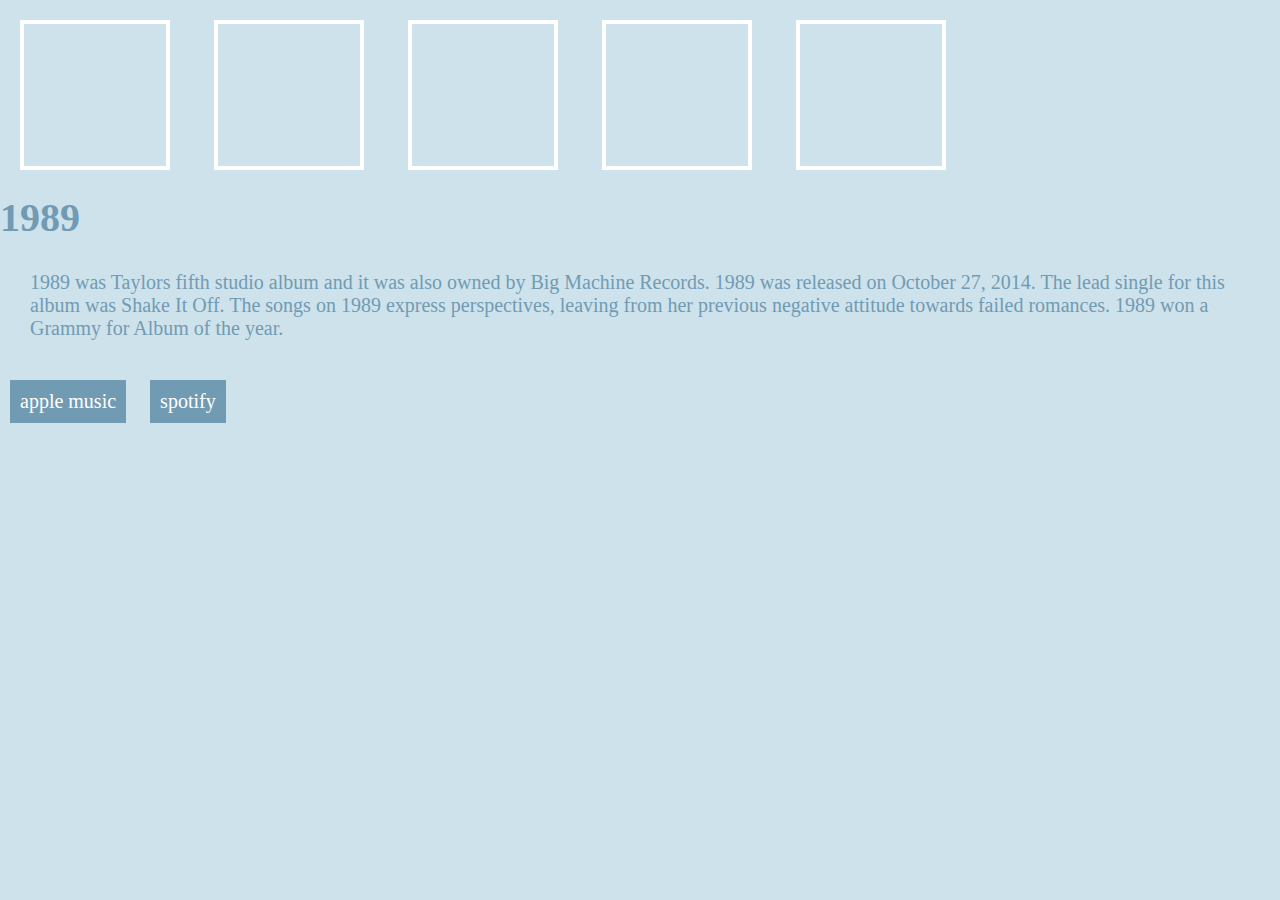
<file: 1989.html>
<!DOCTYPE html>
<html lang="en">
    <head>
        <title>1989</title>
        <meta name="description" content="an html basic: Boiler Plate">
        <meta name="author" content="Bianca Pizzuco">
        <link rel="stylesheet" href="1989.css">
    </head>
    <body>
    <div class="nineteen1"></div>
    <div class="nineteen2"></div>
    <div class="nineteen3"></div>
    <div class="nineteen4"></div>
    <div class="nineteen5"></div>
    <h1>1989</h1>
    <p class="text">1989 was Taylors fifth studio album and it was also owned by Big Machine Records. 1989 was released on October 27, 2014. The lead single for this album was Shake It Off. The songs on 1989 express perspectives, leaving from her previous negative attitude towards failed romances. 1989 won a Grammy for Album of the year. </p>
    <a href="https://music.apple.com/ca/album/1989/1440935467" class="button">apple music</a>
    <a href="https://open.spotify.com/album/1yGbNOtRIgdIiGHOEBaZWf" class="button">spotify</a>
</body>
</html>
</file>
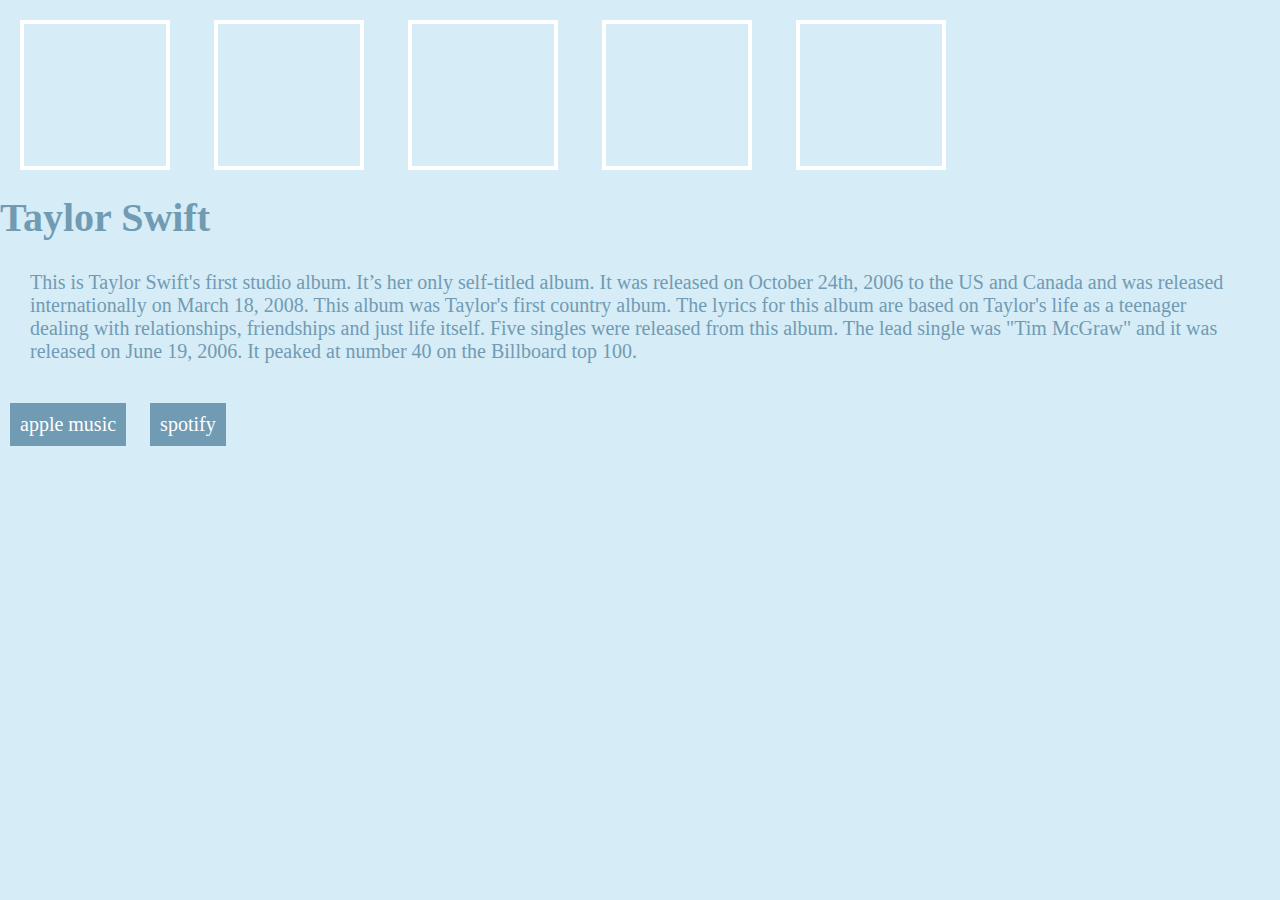
<file: debut.html>
<!DOCTYPE html>
<html lang="en">
    <head>
        <title>Taylor Swift</title>
        <meta name="description" content="an html basic: Boiler Plate">
        <meta name="author" content="Bianca Pizzuco">
        <link rel="stylesheet" href="debut.css">
    </head>
    <body>
    <div class="debut1"></div>
    <div class="debut2"></div>
    <div class="debut4"></div>
    <div class="debut5"></div>
    <div class="debut3"></div>
    <h1>Taylor Swift</h1>
    <p class="text">This is Taylor Swift's first studio album. It’s her only self-titled album. It was released on October 24th, 2006 to the US and Canada and was released internationally on March 18, 2008. This album was Taylor's first country album. The lyrics for this album are based on Taylor's life as a teenager dealing with relationships, friendships and just life itself. Five singles were released from this album. The lead single was "Tim McGraw" and it was released on June 19, 2006. It peaked at number 40 on the Billboard top 100.  </p>
    <a href="https://music.apple.com/ca/album/taylor-swift-bonus-track-version/1440913923" class="button">apple music</a>
    <a href="https://open.spotify.com/album/7mzrIsaAjnXihW3InKjlC3" class="button">spotify</a>
</body>
</html>
</file>
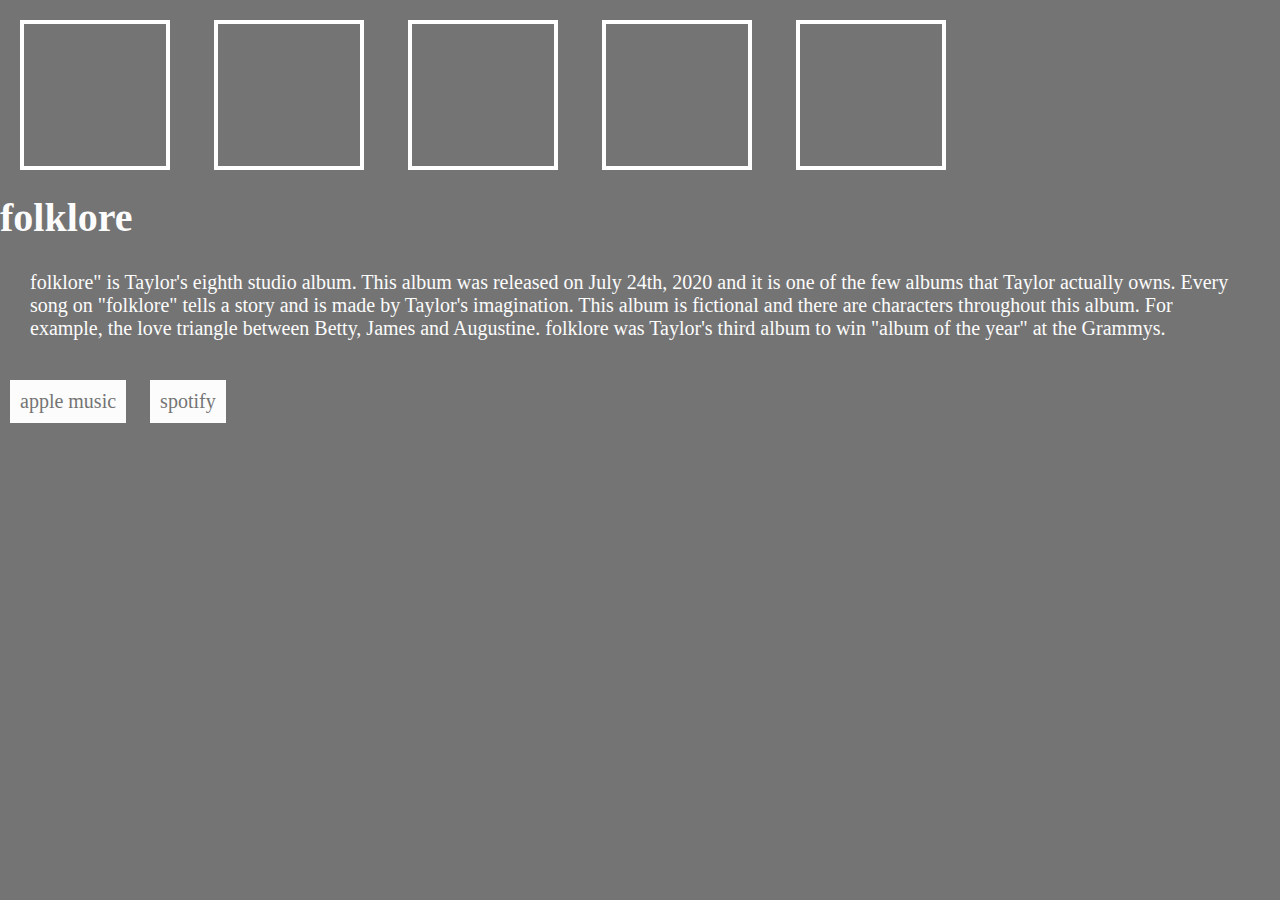
<file: folklore.html>
<!DOCTYPE html>
<html lang="en">
    <head>
        <title>folklore</title>
        <meta name="description" content="an html basic: Boiler Plate">
        <meta name="author" content="Bianca Pizzuco">
        <link rel="stylesheet" href="folklore.css">
    </head>
    <body>
    <div class="folk1"></div>
    <div class="folk2"></div>
    <div class="folk3"></div>
    <div class="folk4"></div>
    <div class="folk5"></div>
    <h1>folklore</h1>
    <p  class="text">folklore" is Taylor's eighth studio album. This album was released on July 24th, 2020 and it is one of the few albums that Taylor actually owns. Every song on "folklore" tells a story and is made by Taylor's imagination. This album is fictional and there are characters throughout this album. For example, the love triangle between Betty, James and Augustine. folklore was Taylor's third album to win "album of the year" at the Grammys. </p>
    <a href="https://music.apple.com/ca/album/folklore-deluxe-version/1528112358" class="button">apple music</a>
    <a href="https://open.spotify.com/album/1pzvBxYgT6OVwJLtHkrdQK?si=2TAlcZEfQmu7bmDoTy5i5w" class="button">spotify</a>
</body>
</html>
</file>
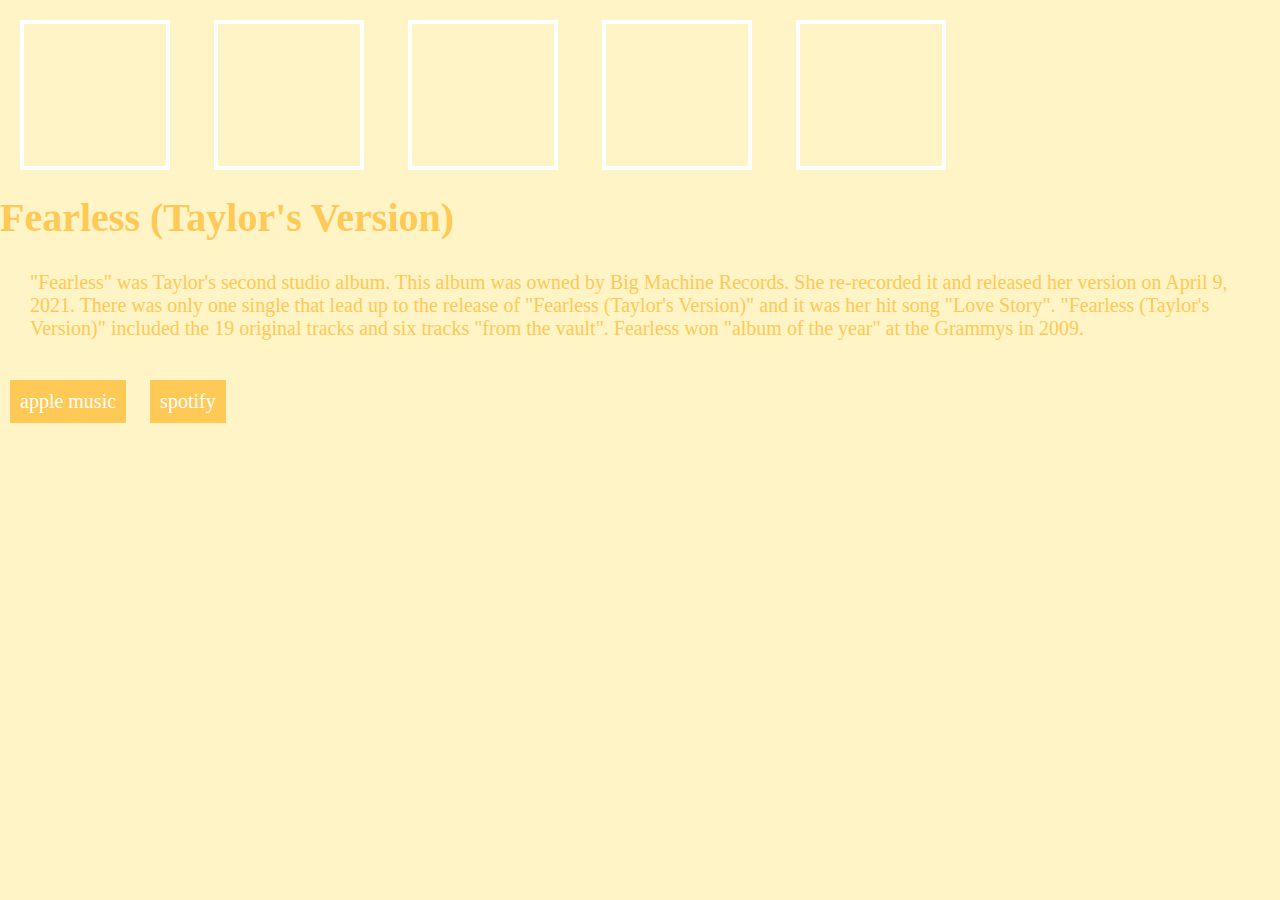
<file: ftv.html>
<!DOCTYPE html>
<html lang="en">
    <head>
        <title>Fearless (Taylor's Version)</title>
        <meta name="description" content="an html basic: Boiler Plate">
        <meta name="author" content="Bianca Pizzuco">
        <link rel="stylesheet" href="ftv.css">
    </head>
    <body>
    <div class="ftv1"></div>
    <div class="ftv2"></div>
    <div class="ftv3"></div>
    <div class="ftv4"></div>
    <div class="ftv5"></div>
    <h1>Fearless (Taylor's Version)</h1>
    <p class="text">"Fearless" was Taylor's second studio album. This album was owned by Big Machine Records. She re-recorded it and released her version on April 9, 2021. There was only one single that lead up to the release of "Fearless (Taylor's Version)" and it was her hit song  "Love Story". "Fearless (Taylor's Version)" included the 19 original tracks and six tracks "from the vault". Fearless won "album of the year" at the Grammys in 2009. </p>
    <a href="https://music.apple.com/ca/album/fearless-taylors-version/1552791073" class="button">apple music</a>
    <a href="https://open.spotify.com/album/4hDok0OAJd57SGIT8xuWJH?si=bdsN5R2OTUGGVFUOuia9Dg" class="button">spotify</a>
</body>
</html>
</file>
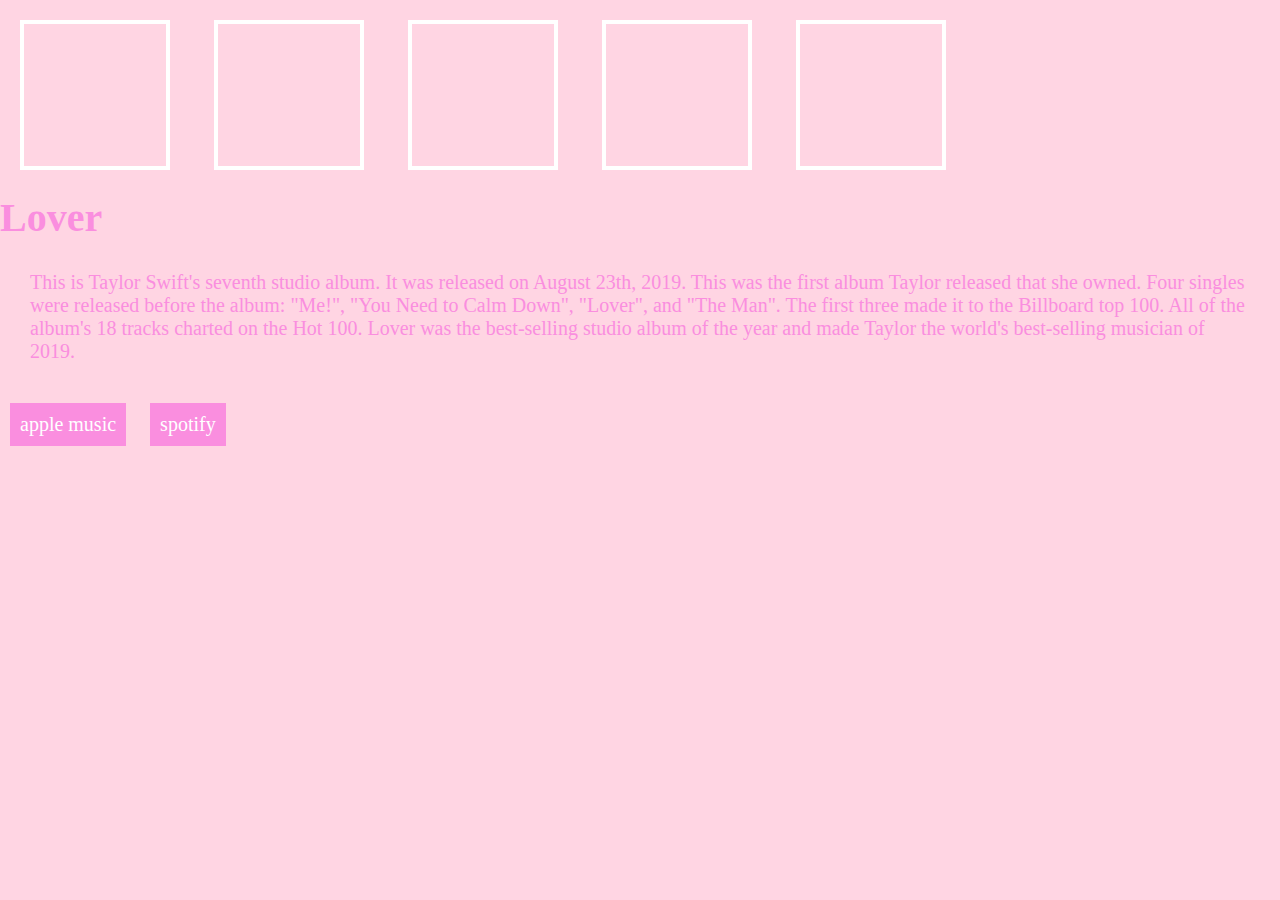
<file: lover.html>
<!DOCTYPE html>
<html lang="en">
    <head>
        <title>Lover</title>
        <meta name="description" content="an html basic: Boiler Plate">
        <meta name="author" content="Bianca Pizzuco">
        <link rel="stylesheet" href="lover.css">
    </head>
    <body>
    <div class="lover1"></div>
    <div class="lover2"></div>
    <div class="lover3"></div>
    <div class="lover4"></div>
    <div class="lover5"></div>
    <h1>Lover</h1>
    <p class="text">This is Taylor Swift's seventh studio album. It was released on August 23th, 2019. This was the first album Taylor released that she owned. Four singles were released before the album: "Me!", "You Need to Calm Down", "Lover", and "The Man". The first three made it to the Billboard top 100. All of the album's 18 tracks charted on the Hot 100. Lover was the best-selling studio album of the year and made Taylor the world's best-selling musician of 2019.</p>
    <a href="https://music.apple.com/ca/album/lover/1468058165" class="button">apple music</a>
    <a href="https://open.spotify.com/album/1NAmidJlEaVgA3MpcPFYGq?si=7MFUee2YTV2EKEXoEkU-_g" class="button">spotify</a>
</body>
</html>
</file>
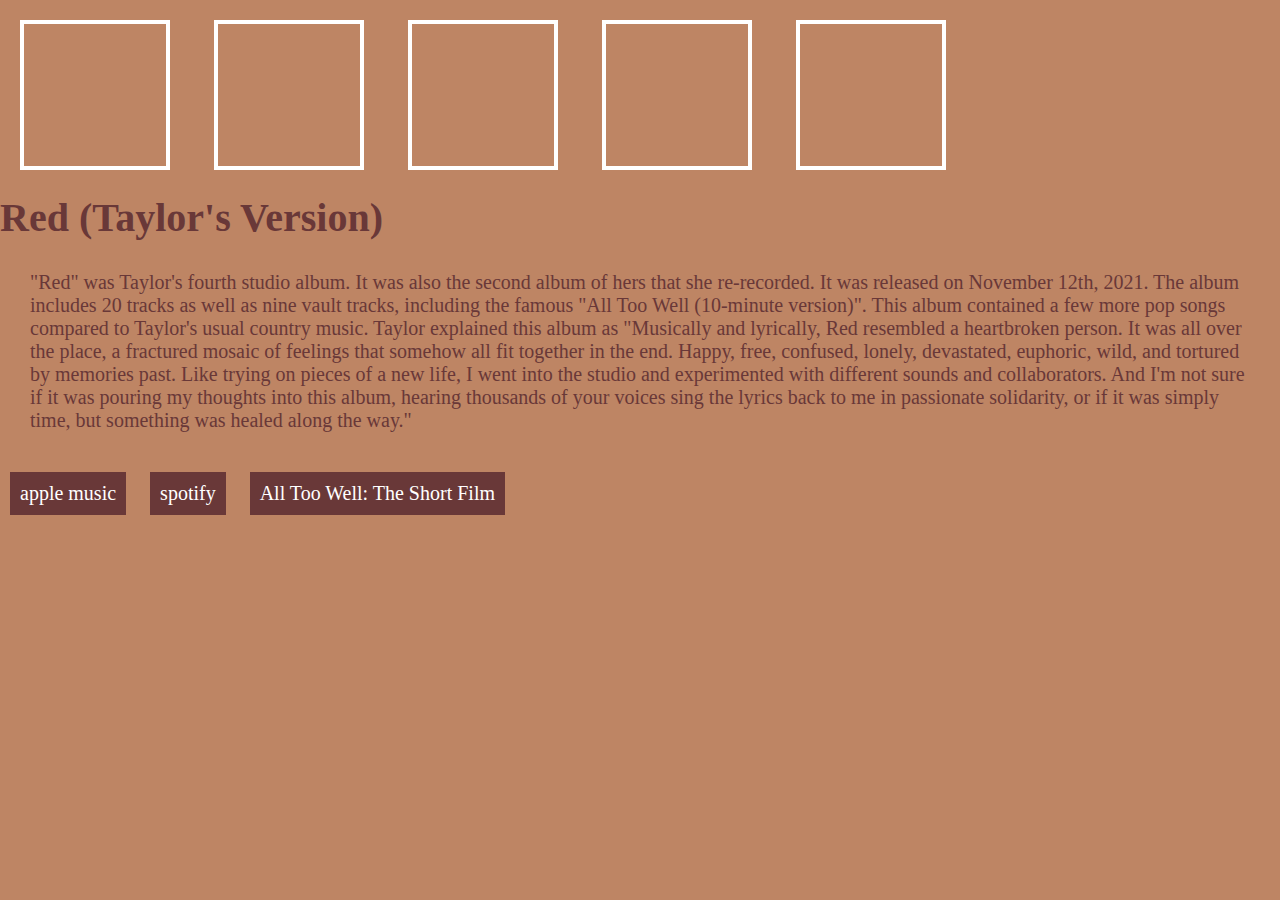
<file: redtv.html>
<!DOCTYPE html>
<html lang="en">
    <head>
        <title>Red (Taylor's Version)</title>
        <meta name="description" content="an html basic: Boiler Plate">
        <meta name="author" content="Bianca Pizzuco">
        <link rel="stylesheet" href="redtv.css">
    </head>
    <body>
    <div class="red1"></div>
    <div class="red2"></div>
    <div class="red3"></div>
    <div class="red4"></div>
    <div class="red5"></div>
    <h1>Red (Taylor's Version)</h1>
    <p class="text">"Red" was Taylor's fourth studio album. It was also the second album of hers that she re-recorded. It was released on November 12th, 2021. The album includes 20 tracks as well as nine vault tracks, including the famous "All Too Well (10-minute version)". This album contained a few more pop songs compared to Taylor's usual country music. Taylor explained this album as "Musically and lyrically, Red resembled a heartbroken person. It was all over the place, a fractured mosaic of feelings that somehow all fit together in the end. Happy, free, confused, lonely, devastated, euphoric, wild, and tortured by memories past. Like trying on pieces of a new life, I went into the studio and experimented with different sounds and collaborators. And I'm not sure if it was pouring my thoughts into this album, hearing thousands of your voices sing the lyrics back to me in passionate solidarity, or if it was simply time, but something was healed along the way."</p>
    <a href="https://music.apple.com/ca/album/red-taylors-version-video-deluxe/1595423133" class="button">apple music</a>
    <a href="https://open.spotify.com/album/6kZ42qRrzov54LcAk4onW9" class="button">spotify</a>
    <a href="https://youtu.be/tollGa3S0o8" class="button">All Too Well: The Short Film</a>
</body>
</html>
</file>
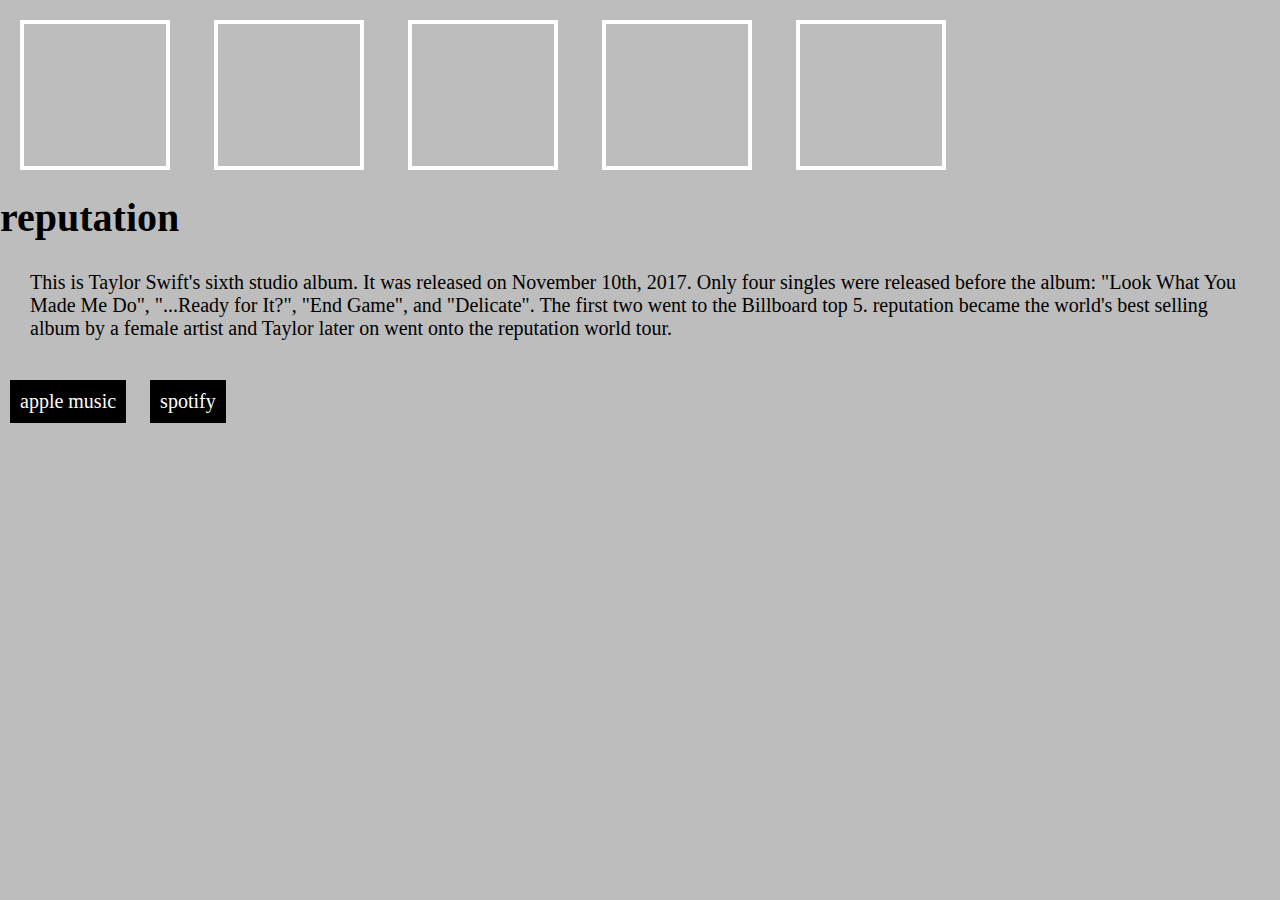
<file: rep.html>
<!DOCTYPE html>
<html lang="en">
    <head>
        <title>Reputation</title>
        <meta name="description" content="an html basic: Boiler Plate">
        <meta name="author" content="Bianca Pizzuco">
        <link rel="stylesheet" href="rep.css">
    </head>
    <body>
    <div class="rep1"></div>
    <div class="rep2"></div>
    <div class="rep3"></div>
    <div class="rep4"></div>
    <div class="rep5"></div>
    <h1>reputation</h1>
    <p class="text">This is Taylor Swift's sixth studio album. It was released on November 10th, 2017. Only four singles were released before the album: "Look What You Made Me Do", "...Ready for It?", "End Game", and "Delicate". The first two went to the Billboard top 5. reputation became the world's best selling album by a female artist and Taylor later on went onto the reputation world tour.</p>
    <a href="https://music.apple.com/ca/album/reputation/1440933849" class="button">apple music</a>
    <a href="https://open.spotify.com/album/6DEjYFkNZh67HP7R9PSZvv?si=A7lnSt1NSZCk2S4UAUl2ig" class="button">spotify</a>
</body>
</html>
</file>
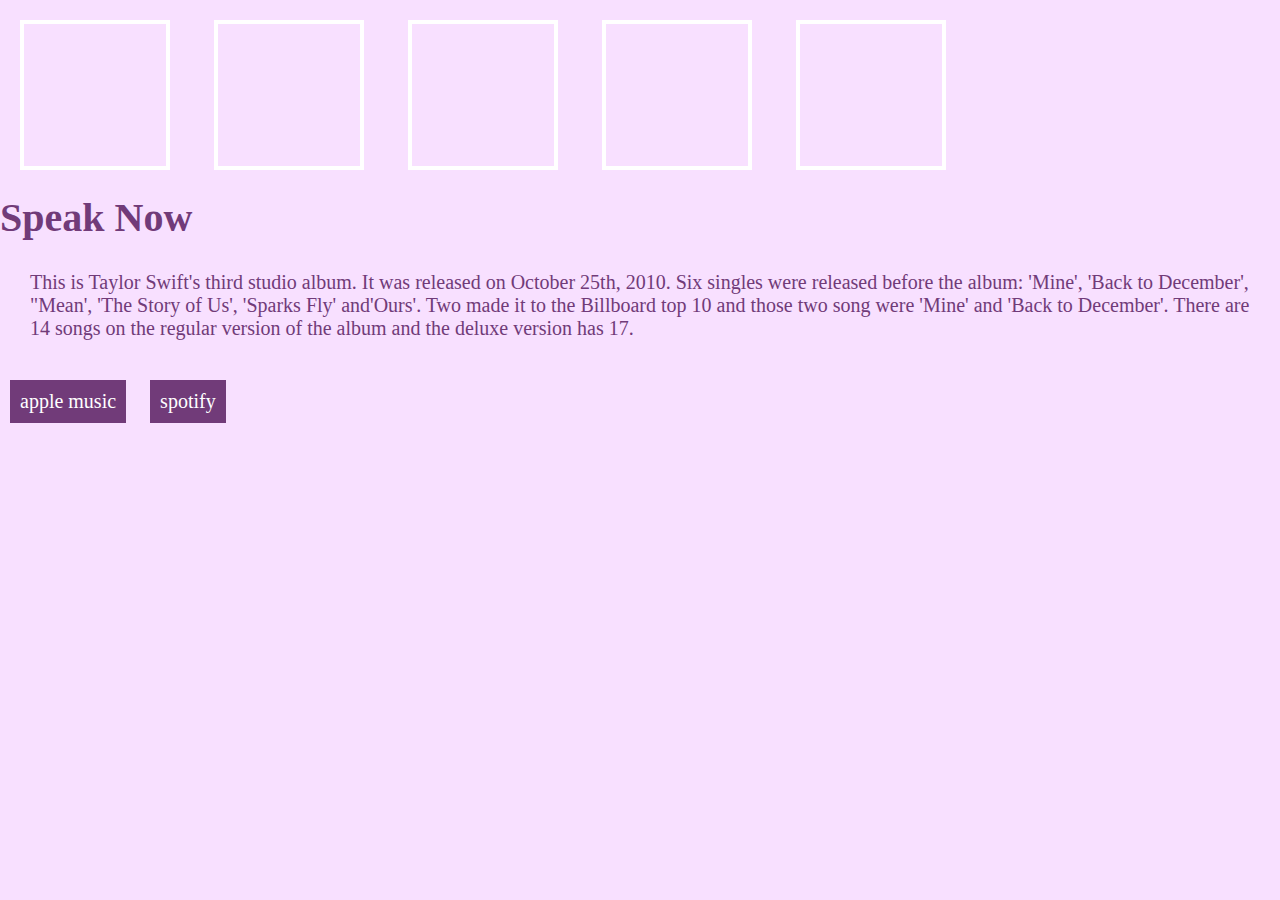
<file: speaknow.html>
<!DOCTYPE html>
<html lang="en">
    <head>
        <title>Speak Now</title>
        <meta name="description" content="an html basic: Boiler Plate">
        <meta name="author" content="Bianca Pizzuco">
        <link rel="stylesheet" href="speaknow.css">
    </head>
    <body>
    <div class="sn1"></div>
    <div class="sn2"></div>
    <div class="sn3"></div>
    <div class="sn4"></div>
    <div class="sn5"></div>
    <h1>Speak Now</h1>
    <p class="text">This is Taylor Swift's third studio album. It was released on October 25th, 2010. Six singles were released before the album: 'Mine', 'Back to December', "Mean', 'The Story of Us', 'Sparks Fly' and'Ours'. Two made it to the Billboard top 10 and those two song were 'Mine' and 'Back to December'. There are 14 songs on the regular version of the album and the deluxe version has 17.</p>
    <a href="https://music.apple.com/ca/album/speak-now-deluxe-edition/1440935756" class="button">apple music</a>
    <a href="https://open.spotify.com/album/5MfAxS5zz8MlfROjGQVXhy" class="button">spotify</a>
</body>
</html>
</file>
<file: 1989.css>
*{
    margin:0px;
    padding: 0px;
    box-sizing: border-box;
  }
div{
    background-size: cover;
    background-position: bottom center;
    height: 150px;
    width: 150px;
    border: 4px solid white;
    padding: 50px;
    margin: 20px;
    display:inline-block;
    align-items: center;
  }
.text {
    padding: 10px;
    margin: 20px;
    display:inline-block
  }
.nineteen1 {
      background-image: url('https://beingmelissavon.weebly.com/uploads/2/1/0/8/21082312/1215645.jpg');
  }
.nineteen2 {
    background-image: url('https://beingmelissavon.weebly.com/uploads/2/1/0/8/21082312/7452087.jpg');
}
.nineteen3 {
    background-image: url('https://beingmelissavon.weebly.com/uploads/2/1/0/8/21082312/6389445.jpg');
}
.nineteen4 {
    background-image: url('https://beingmelissavon.weebly.com/uploads/2/1/0/8/21082312/3959248.jpg');
}
.nineteen5 {
    background-image: url('https://pyxis.nymag.com/v1/imgs/5a1/58c/580de90bf142c7660dcbaf8faa789a61b1-20-taylor-swift-1989.2x.w710.png');
}
body {
    background-color: #cee2ec;
}
.text{
  color: #719bb3;
  font-size: 20px;
  font-family: infra;
}
h1 {
  color: #719bb3;
  font-family: subway;
  font-size: 40px;
}
.button {
  background-color: #719bb3;
  border: none;
  color: white;
  text-align: center;
  text-decoration: none;
  display: inline-block;
  font-size: 20px;
  cursor: pointer;
  font-family: subway;
  margin: 10px;
  padding: 10px;
}
</file>
<file: debut.css>
*{
    margin:0px;
    padding: 0px;
    box-sizing: border-box;
  }
div{
    background-size: cover;
    background-position: bottom center;
    height: 150px;
    width: 150px;
    border: 4px solid white;
    padding: 50px;
    margin: 20px;
    display:inline-block;
  }
.text {
    padding: 10px;
    margin: 20px;
    display:inline-block
  }
  .debut1 {
      background-image: url('https://64.media.tumblr.com/c01e8ba1d1e97ae91ed6e9611b6799df/2fafcfe0ddc354f2-df/s1280x1920/b455e91f6d8dde9caa6419571998ae21e98ead3c.jpg');
  }
.debut2 {
    background-image: url('https://64.media.tumblr.com/14a04170059ab3b6563129e17bc68359/2fafcfe0ddc354f2-3a/s500x750/8e701e3be38492eb4f7acd9dd0a0773fe298228e.jpg');
}
.debut4 {
    background-image: url('https://64.media.tumblr.com/a623e4de6c9dfd70a1b31df47f809f89/2fafcfe0ddc354f2-a6/s400x600/fc31be995d201a52228b0a05788e64364a4917b2.jpg');
}
.debut5 {
    background-image: url('https://64.media.tumblr.com/b56ef4ecfaaba10d3e3ffff97d6945da/2fafcfe0ddc354f2-f5/s500x750/ecc3eea9c3113e4e52f96618197318f4cd430e2f.jpg');
}
.debut3 {
    background-image: url('https://i.pinimg.com/564x/44/21/a8/4421a8a33900c5e316f546a98c2ce169.jpg');
}
body {
    background-color: #d6ecf7;
}
.text{
    color: #719bb3;
    font-size: 20px;
    font-family: infra;
  }
  h1 {
    color: #719bb3;
    font-family: subway;
    font-size: 40px;
  }
  .button {
    background-color: #719bb3;
    border: none;
    color: white;
    text-align: center;
    text-decoration: none;
    display: inline-block;
    font-size: 20px;
    cursor: pointer;
    font-family: subway;
    margin: 10px;
    padding: 10px;
  }
</file>
<file: folklore.css>
*{
    margin:0px;
    padding: 0px;
    box-sizing: border-box;
  }
div{
    background-size: cover;
    background-position: bottom center;
    height: 150px;
    width: 150px;
    border: 4px solid white;
    padding: 50px;
    margin: 20px;
    display:inline-block;
  }
.text {
    padding: 10px;
    margin: 20px;
    display:inline-block
  }
.folk1 {
      background-image: url('https://i.guim.co.uk/img/media/d3a61627f82a209d19030a203c658020aad1f348/0_1839_3533_2118/master/3533.jpg?width=1200&height=1200&quality=85&auto=format&fit=crop&s=9386f708ba4fbdd85085222f50134f23');
  }
.folk2 {
    background-image: url('https://static01.nyt.com/images/2020/07/29/arts/26TAYLOR-REVIEW2/merlin_174906645_18f50351-935e-4249-93a9-9a463e9f0dd5-articleLarge.jpg?quality=75&auto=webp&disable=upscale');
}
.folk3 {
    background-image: url('https://ca-times.brightspotcdn.com/dims4/default/12cbf4a/2147483647/strip/true/crop/4832x4760+0+0/resize/1486x1464!/quality/90/?url=https%3A%2F%2Fcalifornia-times-brightspot.s3.amazonaws.com%2F9a%2F6e%2Fe02b25b043598feac031bcf51132%2Fla-photos-handouts-la-et-exclusive-taylor-swift-folklore-album-106.JPG');
}
.folk4 {
    background-image: url('https://i1.sndcdn.com/artworks-KzeJYgUVH2tHztXM-bpweJw-t500x500.jpg');
}
.folk5 {
    background-image: url('https://upload.wikimedia.org/wikipedia/en/f/f8/Taylor_Swift_-_Folklore.png');
}
body {
    background-color: #747474;
}
.text{
  color: #fcfcfc;
  font-size: 20px;
  font-family: infra;
}
h1 {
  color: #fcfcfc;
  font-family: subway;
  font-size: 40px;
}
.button {
  background-color: #fcfcfc;
  border: none;
  color: #747474;
  text-align: center;
  text-decoration: none;
  display: inline-block;
  font-size: 20px;
  cursor: pointer;
  font-family: subway;
  margin: 10px;
  padding: 10px;
}
</file>
<file: ftv.css>
*{
    margin:0px;
    padding: 0px;
    box-sizing: border-box;
  }
div{
    background-size: cover;
    background-position: bottom center;
    height: 150px;
    width: 150px;
    border: 4px solid white;
    padding: 50px;
    margin: 20px;
    display:inline-block;
  }
.text {
    padding: 10px;
    margin: 20px;
    display:inline-block
  }
.ftv1 {
      background-image: url('https://64.media.tumblr.com/906911dd90c77ebb338a02e436aadbb7/405183eed0ba58da-75/s640x960/608090a9d0c297ffb89bedf2f7573a192c865fc9.jpg');
  }
.ftv2 {
    background-image: url('https://64.media.tumblr.com/9a390745419e1b9b1a3aaa163d84d00c/405183eed0ba58da-da/s400x600/05533c5257c8656ffbfe175538ea9303613d65b0.jpg');
}
.ftv3 {
    background-image: url('https://64.media.tumblr.com/97c4206b18859b9bbb328ea942b1f867/405183eed0ba58da-a5/s1280x1920/afec591f9a99e7eac3924a48fec66c71646906ee.jpg');
}
.ftv4 {
    background-image: url('https://64.media.tumblr.com/cf43ba0c7aa038e513e757dcdce00b72/405183eed0ba58da-b9/s640x960/8558ed7c42951a0c78c9c585ba286bcde40c2806.jpg');
}
.ftv5 {
    background-image: url('https://i.pinimg.com/564x/6d/42/07/6d420792d0b1f156bbbeee874e1ea8e9.jpg');
}
body {
    background-color: #fff4c5;
}
.text{
  color: #ffc955;
  font-size: 20px;
  font-family: infra;
}
h1 {
  color: #ffc955;
  font-family: subway;
  font-size: 40px;
}
.button {
  background-color: #ffc955;
  border: none;
  color: white;
  text-align: center;
  text-decoration: none;
  display: inline-block;
  font-size: 20px;
  cursor: pointer;
  font-family: subway;
  margin: 10px;
  padding: 10px;
}
</file>
<file: lover.css>
*{
    margin:0px;
    padding: 0px;
    box-sizing: border-box;
  }
div{
    background-size: cover;
    background-position: bottom center;
    height: 150px;
    width: 150px;
    border: 4px solid white;
    padding: 50px;
    margin: 20px;
    display:inline-block;
  }
.text {
    padding: 10px;
    margin: 20px;
    display:inline-block
  }
.lover1 {
      background-image: url('https://64.media.tumblr.com/db68a4dc7f880e2a94343a465dec823a/002464a680c870d7-02/s1280x1920/8268993180ffc8273acd8714cd9b7aabcbe28d51.jpg');
  }
.lover2 {
    background-image: url('https://64.media.tumblr.com/788ebaa05e374ab030cc310d7be8b8d2/002464a680c870d7-56/s1280x1920/52357700195024432650a007a1bdffd81c1eb682.jpg');
}
.lover3 {
    background-image: url('https://64.media.tumblr.com/b5091138260cc4150370da1c482e50af/002464a680c870d7-53/s1280x1920/ddbdc10e7973de992da87a6a5cbfc5bd88b3d619.jpg');
}
.lover4 {
    background-image: url('https://64.media.tumblr.com/1c8180506bdbd4ffaf8edf8521542d22/002464a680c870d7-e3/s500x750/29e7e345441805cace89cfff24c49ebc9d8dee0c.jpg');
}
.lover5 {
    background-image: url('https://m.media-amazon.com/images/I/71RfNE3rIyL._AC_SL1500_.jpg');
}
body {
    background-color: #ffd5e3;
}
.text{
  color: #fa8edf;
  font-size: 20px;
  font-family: infra;
}
h1 {
  color: #fa8edf;
  font-family: subway;
  font-size: 40px;
}
.button {
  background-color: #fa8edf;
  border: none;
  color: white;
  text-align: center;
  text-decoration: none;
  display: inline-block;
  font-size: 20px;
  cursor: pointer;
  font-family: subway;
  margin: 10px;
  padding: 10px;
}
</file>
<file: redtv.css>
*{
    margin:0px;
    padding: 0px;
    box-sizing: border-box;
  }
div{
    background-size: cover;
    background-position: bottom center;
    height: 150px;
    width: 150px;
    border: 4px solid white;
    padding: 50px;
    margin: 20px;
    display:inline-block;
  }
.text {
    padding: 10px;
    margin: 20px;
    display:inline-block
  }
.red1 {
      background-image: url('https://64.media.tumblr.com/6d999189d7558611c664f75b623225ce/4113f6c74accca89-3e/s1280x1920/959d1c747da4e1d248c4d4a0480ce656c10d6d6e.jpg');
  }
.red2 {
    background-image: url('https://64.media.tumblr.com/0656eb0460918e01d1d163865960e8db/4113f6c74accca89-01/s1280x1920/38c87a1fcb54b6feff79bf17f849f4aa86681c77.jpg');
}
.red3 {
    background-image: url('https://64.media.tumblr.com/93df46da22c920246b0f4203eab1eac2/4113f6c74accca89-2d/s1280x1920/18224c91389ecf7b86a94fc618d0094385b3da8a.jpg');
}
.red4 {
    background-image: url('https://64.media.tumblr.com/d367b1cfa7719ea97f99471c2c121f64/4113f6c74accca89-f0/s1280x1920/cc1c46a396d474304305da7c0b79b292c5b36dff.jpg');
}
.red5 {
    background-image: url('https://upload.wikimedia.org/wikipedia/en/thumb/4/47/Taylor_Swift_-_Red_%28Taylor%27s_Version%29.png/220px-Taylor_Swift_-_Red_%28Taylor%27s_Version%29.png');
}
body {
    background-color: #be8564;
}
.text{
  color: #693838;
  font-size: 20px;
  font-family: infra;
}
h1 {
  color: #693838;
  font-family: subway;
  font-size: 40px;
}
.button {
  background-color: #693838;
  border: none;
  color: white;
  text-align: center;
  text-decoration: none;
  display: inline-block;
  font-size: 20px;
  cursor: pointer;
  font-family: subway;
  margin: 10px;
  padding: 10px;
}
</file>
<file: rep.css>
*{
    margin:0px;
    padding: 0px;
    box-sizing: border-box;
  }
div{
    background-size: cover;
    background-position: bottom center;
    height: 150px;
    width: 150px;
    border: 4px solid white;
    padding: 50px;
    margin: 20px;
    display:inline-block;
  }
.text {
    padding: 10px;
    margin: 20px;
    display:inline-block
  }
.rep1 {
      background-image: url('https://64.media.tumblr.com/271060681dba8b820a44977737c4b507/tumblr_pklwzluPGH1x5ch93o9_500.png');
  }
.rep2 {
    background-image: url('https://64.media.tumblr.com/b792892f75fc10f6901d4a9a0f83a89c/tumblr_pkoizzoFRo1x5ch93o10_250.png');
}
.rep3 {
    background-image: url('https://64.media.tumblr.com/adec9ec2c6e61543d54c441ef3254e2d/0cbfaa9fa52ebc7e-2d/s1280x1920/50ebf1fa2326a913c7b8d6409f88c2fd0f2530e0.jpg');
}
.rep4 {
    background-image: url('https://64.media.tumblr.com/6a76f4f24a81c238810423168e51f17e/0cbfaa9fa52ebc7e-e2/s1280x1920/cc68b1aabb1818bba82cee54f0bea56db9924e92.jpg');
}
.rep5 {
    background-image: url('https://upload.wikimedia.org/wikipedia/en/f/f2/Taylor_Swift_-_Reputation.png');
}
body {
    background-color: #bdbdbd;
}
.text{
  color: #000000;
  font-size: 20px;
  font-family: infra;
}
h1 {
  color: #000000;
  font-family: subway;
  font-size: 40px;
}
.button {
  background-color: #000000;
  border: none;
  color: white;
  text-align: center;
  text-decoration: none;
  display: inline-block;
  font-size: 20px;
  cursor: pointer;
  font-family: subway;
  margin: 10px;
  padding: 10px;
}
</file>
<file: speaknow.css>
*{
    margin:0px;
    padding: 0px;
    box-sizing: border-box;
  }
div{
    background-size: cover;
    background-position: bottom center;
    height: 150px;
    width: 150px;
    border: 4px solid white;
    padding: 50px;
    margin: 20px;
    display:inline-block;
  }
.text {
    padding: 10px;
    margin: 20px;
    display:inline-block
  }
.sn1 {
      background-image: url('https://i.pinimg.com/564x/c5/1e/32/c51e3255cab1b85d03ef692a2b731210.jpg');
  }
.sn2 {
    background-image: url('https://64.media.tumblr.com/f69047c57fbc6e9fc27f2c01607eef71/6055781e674fe0ea-c0/s540x810/0d86d31b8ae7e0d5ce375c1832df7f422468423e.jpg');
}
.sn3 {
    background-image: url('https://64.media.tumblr.com/7e6e61238f4e953c2b4b8922d9a92e16/6055781e674fe0ea-01/s400x600/288f75afef318f6e0d7f84461fdaecc4b89a0950.jpg');
}
.sn4 {
    background-image: url('https://64.media.tumblr.com/b37c2c2a0d71923b9d2f6b357101670b/6055781e674fe0ea-0b/s1280x1920/3ddd4ce77b1ce223312a142f6a9a98fc67b69283.jpg');
}
.sn5 {
    background-image: url('https://upload.wikimedia.org/wikipedia/en/8/8f/Taylor_Swift_-_Speak_Now_cover.png');
}
body {
    background-color: #f8e0ff;
}
.text{
  color: #713b79;
  font-size: 20px;
  font-family: infra;
}
h1 {
  color: #713b79;
  font-family: subway;
  font-size: 40px;
}
.button {
  background-color: #713b79;
  border: none;
  color: white;
  text-align: center;
  text-decoration: none;
  display: inline-block;
  font-size: 20px;
  cursor: pointer;
  font-family: subway;
  margin: 10px;
  padding: 10px;
}
</file>
